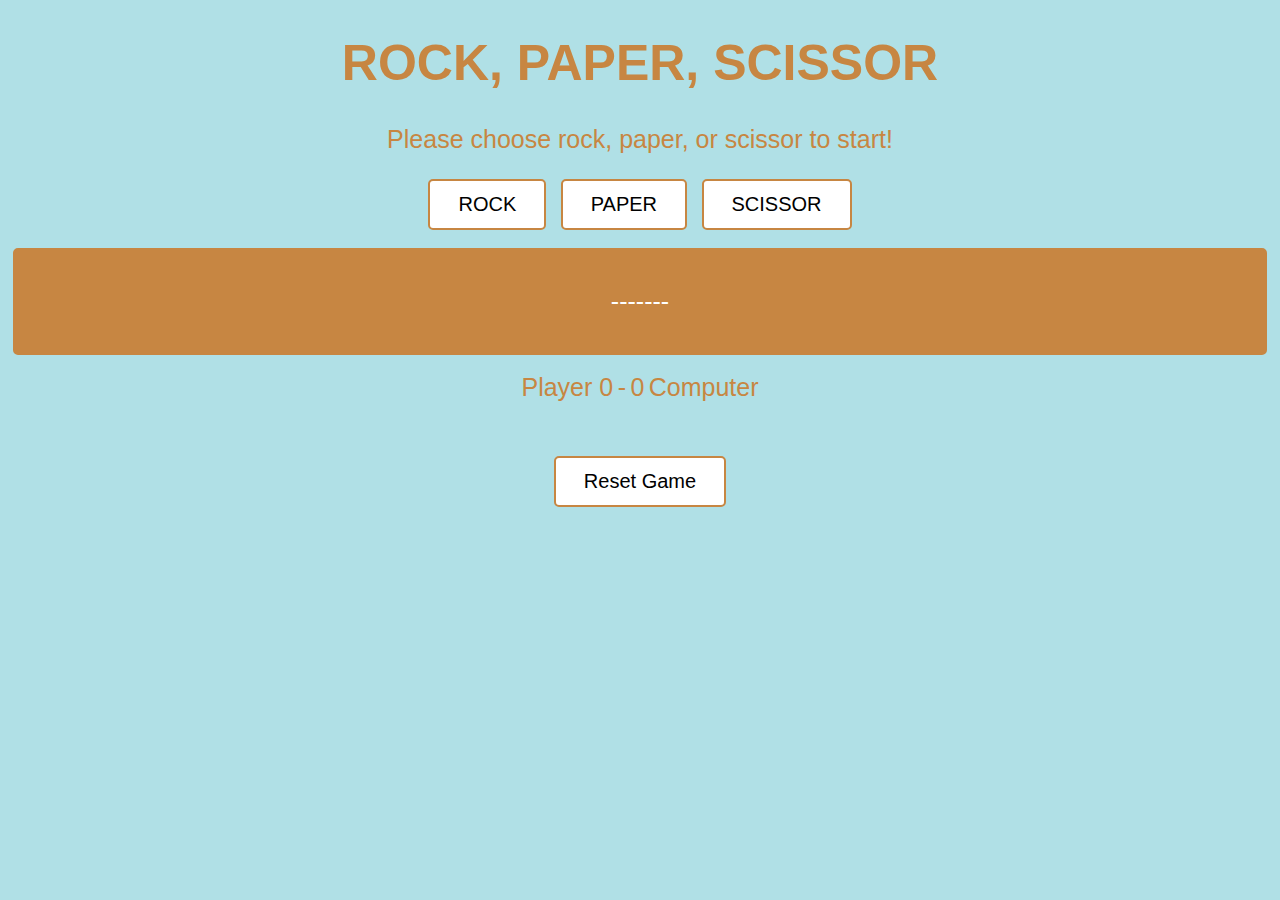
<file: index.html>
<!DOCTYPE html>
<html lang="en">
<head>
    <meta charset="UTF-8">
    <meta name="viewport" content="width=device-width, initial-scale=1.0">
    <title>Document</title>
    <link rel="stylesheet" href="style.css">
</head>
<body>

<h1>
    ROCK, PAPER, SCISSOR
</h1>

<div>
    <p>Please choose rock, paper, or scissor to start!</p>
</div>

<div class="buttonsForGame">
    <button class="playButtons" id="rock" onclick="playerChoseRock()">ROCK</button>
    <button class="playButtons" id="paper" onclick="playerChosePaper()">PAPER</button>
    <button class="playButtons" id="scissor" onclick="playerChoseScissor()">SCISSOR</button>
</div>

<br>

<div id="roundFinalOutcome">
    <p id="roundOutcome">-------</p>
</div>

<br>

<div id="scoreboard">
    <p class="score">Player </p>
    <p class="score" id="playerScore" type="number">0</p>
    <p class="score">-</p>
    <p class="score" id="computerScore" type="number">0</p>
    <p class="score"> Computer</p>
</div>

<br>
<br>
<br>

<div class="buttonsForGame">
    <button class="playButtons" id="resetBtn" onclick="resetGame()">Reset Game</button>
</div>



<script type="text/javascript" src="./script.js"></script>

</body>
</html>
</file>
<file: style.css>
body {
    font-family: Arial, Helvetica, sans-serif;
    background-color: powderblue;
    color: rgb(199,134,66);
    text-align: center;
}

h1 {
    font-size: 50px;
    text-align: center;
}

p {
    font-size: 25px;
}

.score {
    text-align: center;
    display: inline;
}

#scoreboard {
    text-align: center;
}

#roundFinalOutcome {
    font-size: 20px;
    border-radius: 5px;
    background-color: rgb(199,134,66);
    padding: 12px 28px;
    margin: 0px 5px 0px 5px;
    border: 2px solid rgb(199,134,66);
    color: white;
}

.buttonsForGame {
    text-align: center;
}

button {
    font-size: 20px;
    display: inline-block;
    border-radius: 5px;
    background-color: white;
    padding: 12px 28px;
    margin: 0px 5px 0px 5px;
    border: 2px solid rgb(199,134,66);
    transition-duration: 0.4s;
}

button:hover {
    background-color: rgb(199,134,66);
    color: white;
}
</file>
